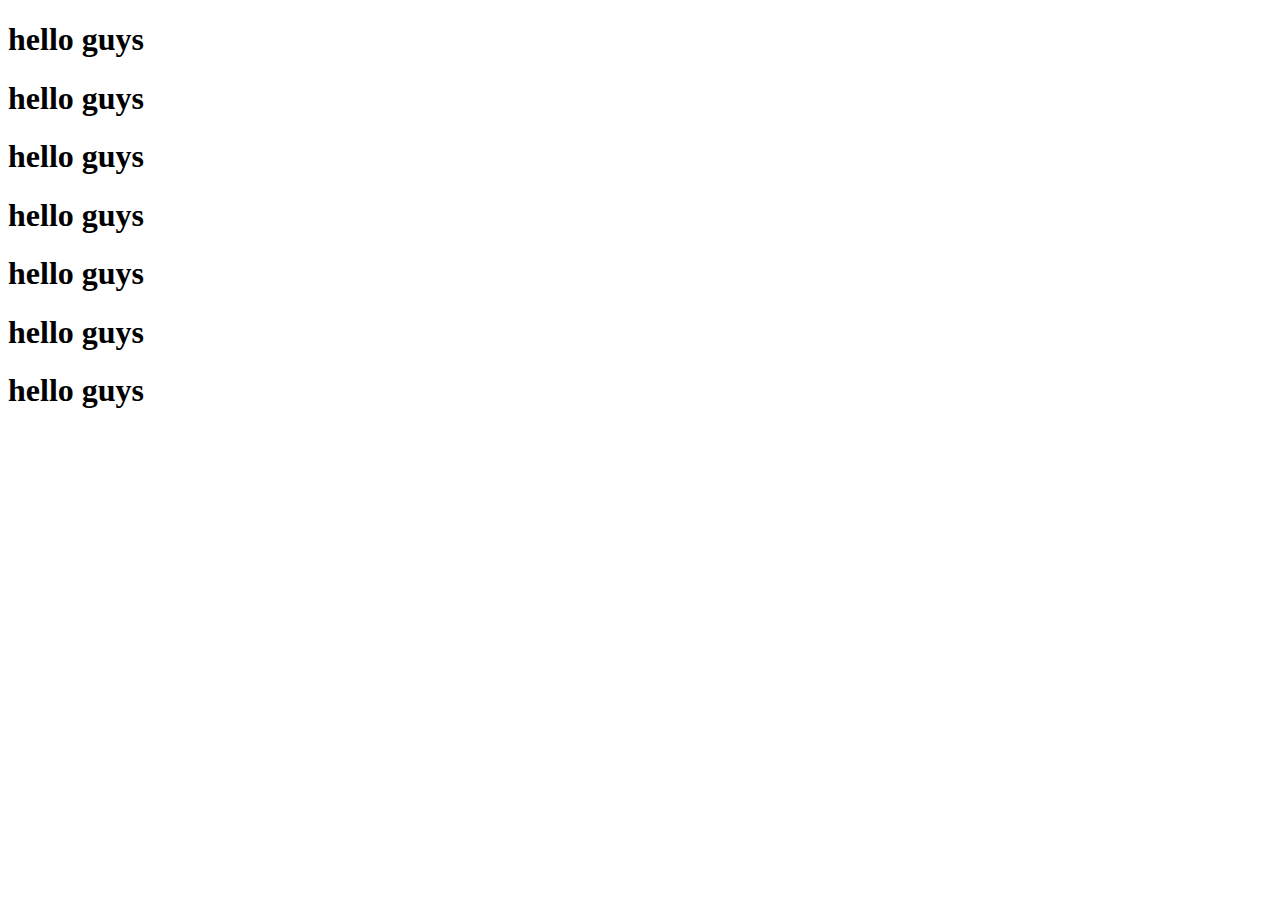
<file: HTML/Asynchronous_callback.html>
<!DOCTYPE html>
<html lang="en">
<head>
    <meta charset="UTF-8">
    <meta http-equiv="X-UA-Compatible" content="IE=edge">
    <meta name="viewport" content="width=device-width, initial-scale=1.0">
    <script src="../JAVA_SCRIPT/Asynchronous_callback.js" defer></script>
    <title>Document</title>
</head>
<body>
    <h1 class="heading1">hello guys</h1>
    <h1 class="heading2">hello guys</h1>
    <h1 class="heading3">hello guys</h1>
    <h1 class="heading4">hello guys</h1>
    <h1 class="heading5">hello guys</h1>
    <h1 class="heading6">hello guys</h1>
    <h1 class="heading7">hello guys</h1>
</body>
</html>
</file>
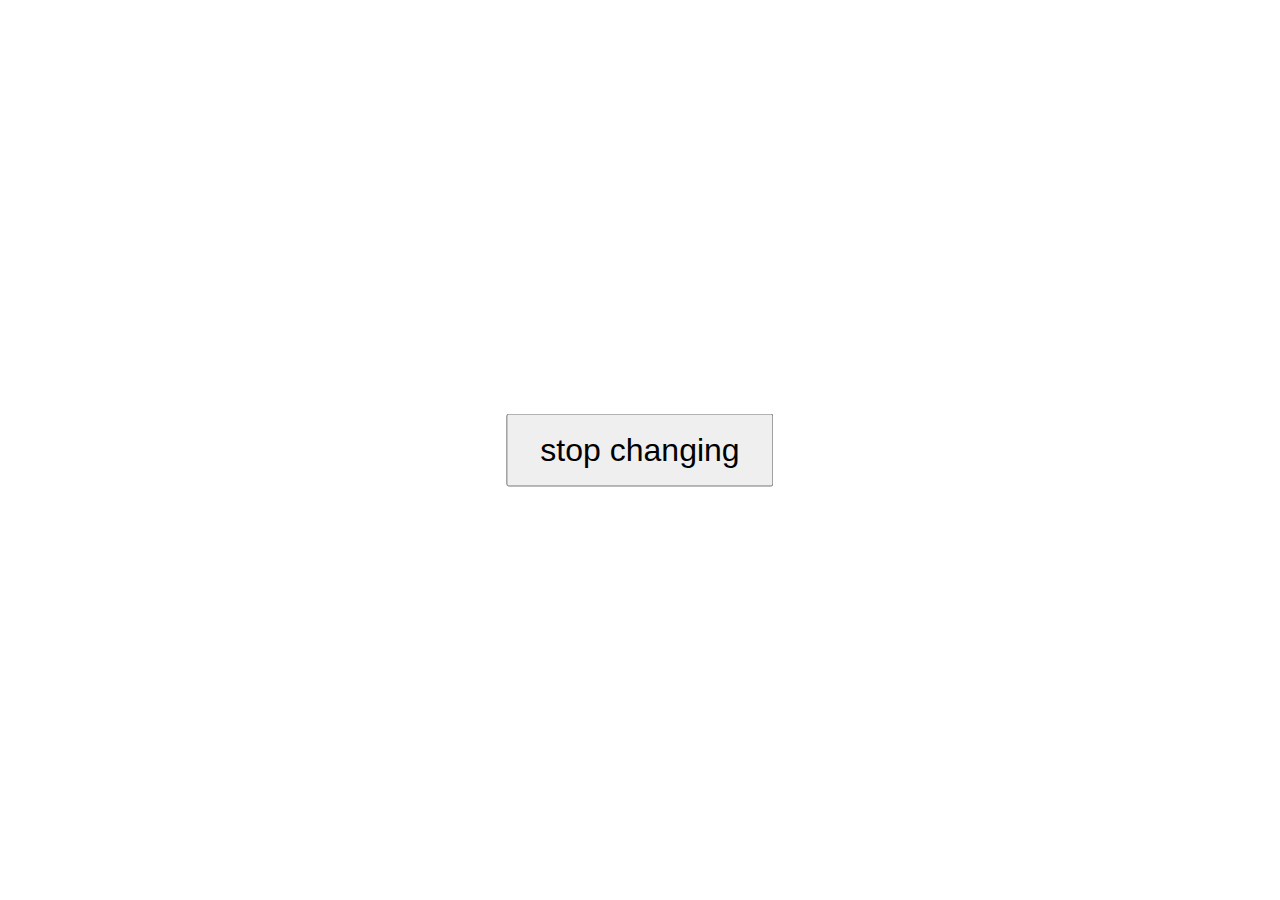
<file: HTML/Asynchronous_setInterval.html>
<!DOCTYPE html>
<html lang="en">
<head>
    <meta charset="UTF-8">
    <meta http-equiv="X-UA-Compatible" content="IE=edge">
    <meta name="viewport" content="width=device-width, initial-scale=1.0">
    <title>Document</title>
    <link rel="stylesheet" href="../css/Asynchronous_setInterval.css">
    <script src="../JAVA_SCRIPT/Asynchronous_setInterval.js" defer></script>
</head>
<body>
    <button> stop changing</button>
</body>
</html>
</file>
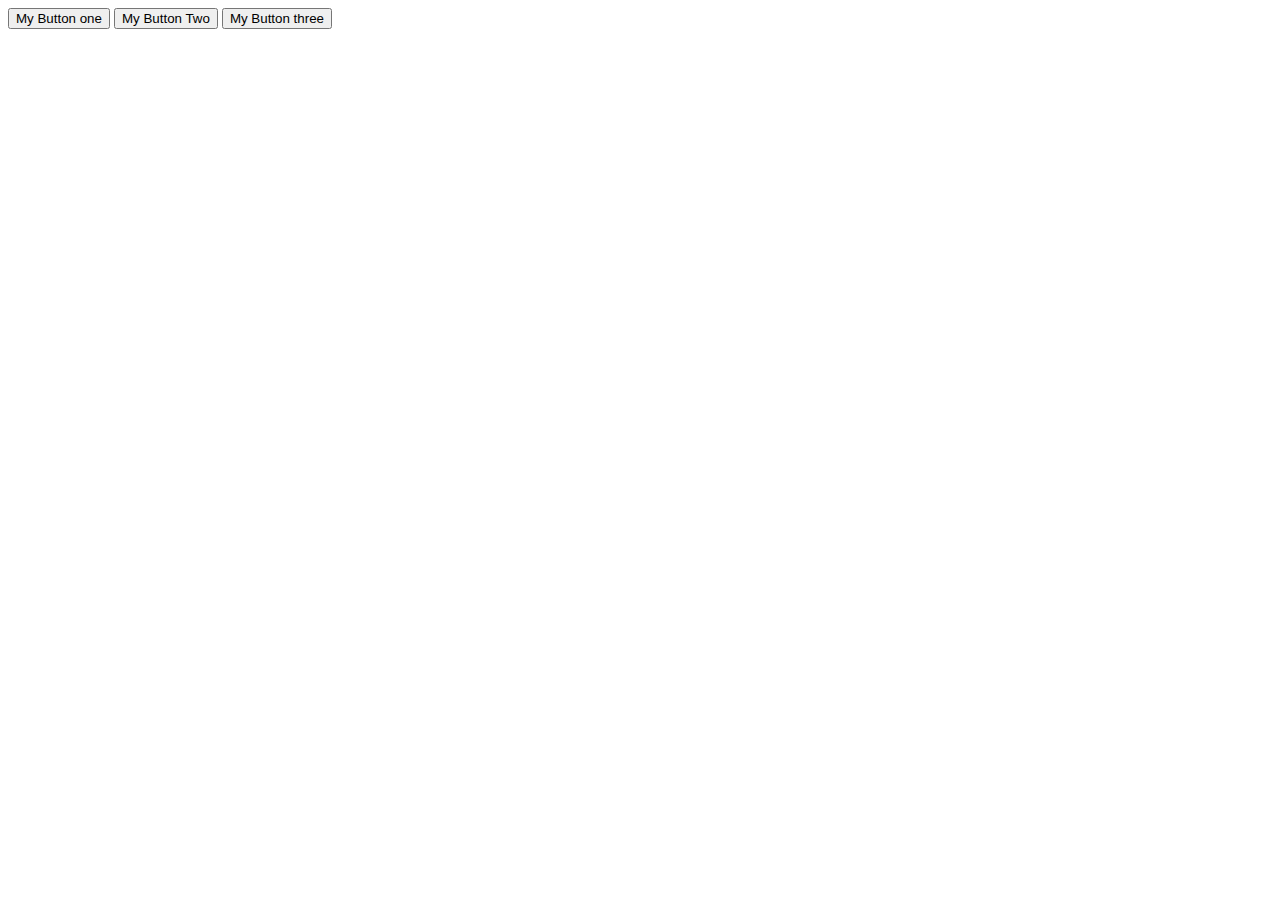
<file: HTML/clickEvent.html>
<!DOCTYPE html>
<html lang="en">
<head>
    <meta charset="UTF-8">
    <meta http-equiv="X-UA-Compatible" content="IE=edge">
    <meta name="viewport" content="width=device-width, initial-scale=1.0">

    <script src="../JAVA_SCRIPT/clickEvent.js" defer></script>
    <title>click event</title>
</head>
<body>
    <div class="my-buttons">
        <button id="one">My Button one</button>
        <button id="two">My Button Two</button>
        <button id="three">My Button three</button>
    </div>
    
</body>
</html>
</file>
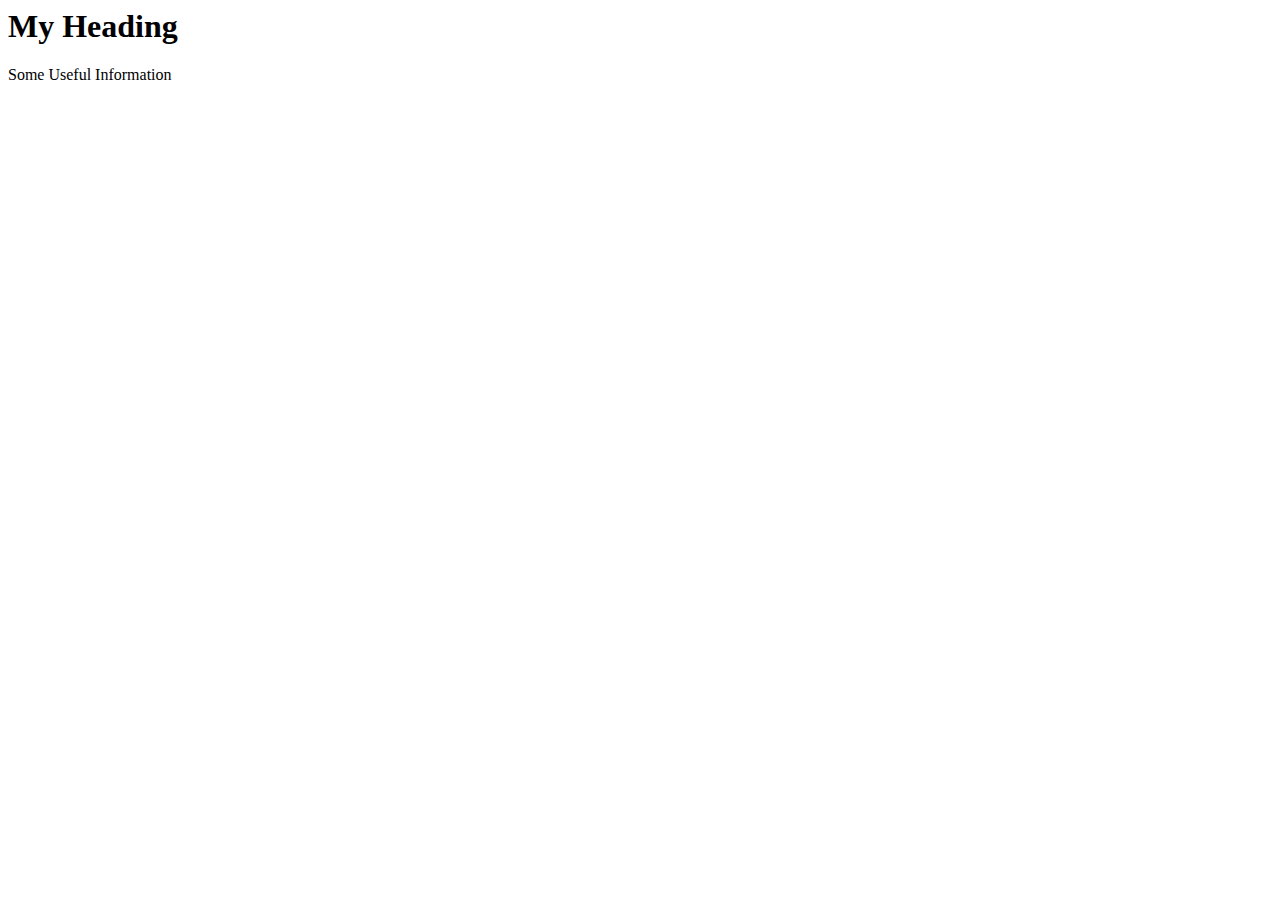
<file: HTML/DOM1.html>
<html>
    <head>
        <title>DOM Tutorial</title>
        <script src="../JAVA_SCRIPT/DOM1.js" defer></script>
    </head>
    <body>
        <div class="container">
            <h1>My Heading</h1>
            <p>Some Useful Information</p>
        </div>
    </body>
</html>
</file>
<file: css/Asynchronous_setInterval.css>
button{
    position: absolute;
    top: 50%;
    left: 50%;
    transform: translate(-50%,-50%);
    padding: 1rem 2rem;
    font-size: 2rem;
    transition: all 0.3s ease;

}
button:hover{
    box-shadow: 0 0 1rem #eee;
}
</file>
